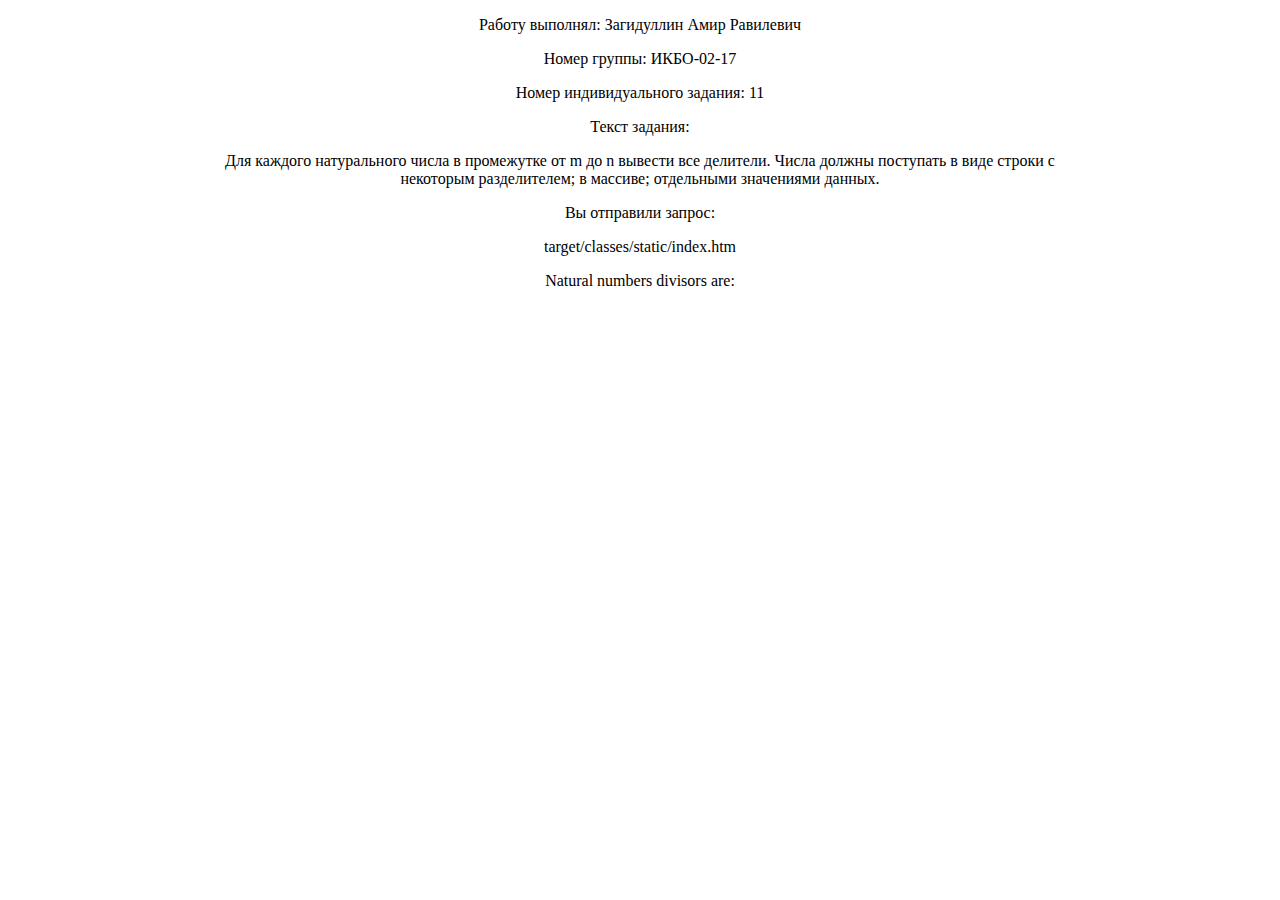
<file: target/classes/static/index.html>
<!DOCTYPE html>
<html lang="en">
<head>
    <meta charset="UTF-8">
    <title>Main</title>
    <script src="DivisorHandler.js"></script>
</head>
<body>



<div style="text-align: center">
    <p>Работу выполнял: Загидуллин Амир Равилевич</p>
    <p>Номер группы: ИКБО-02-17</p>
    <p>Номер индивидуального задания: 11</p>
    <p>Текст задания: </p>
    <div style="width: 70%; text-align: center; margin: 0 auto;">
        Для каждого натурального числа в промежутке от m до n вывести все делители.
        Числа должны поступать в виде строки с некоторым разделителем;
        в массиве;
        отдельными значениями данных.
    </div>
    <div id="request_container">
        <p>Вы отправили запрос:</p>
        <p id="request_text"></p>
    </div>
    <p>Natural numbers divisors are: </p>
    <div id="result_container" style="width: 60%; text-align: center; margin: 0 auto">

    </div>
</div>
<script>init()</script>
</body>
</html>
</file>
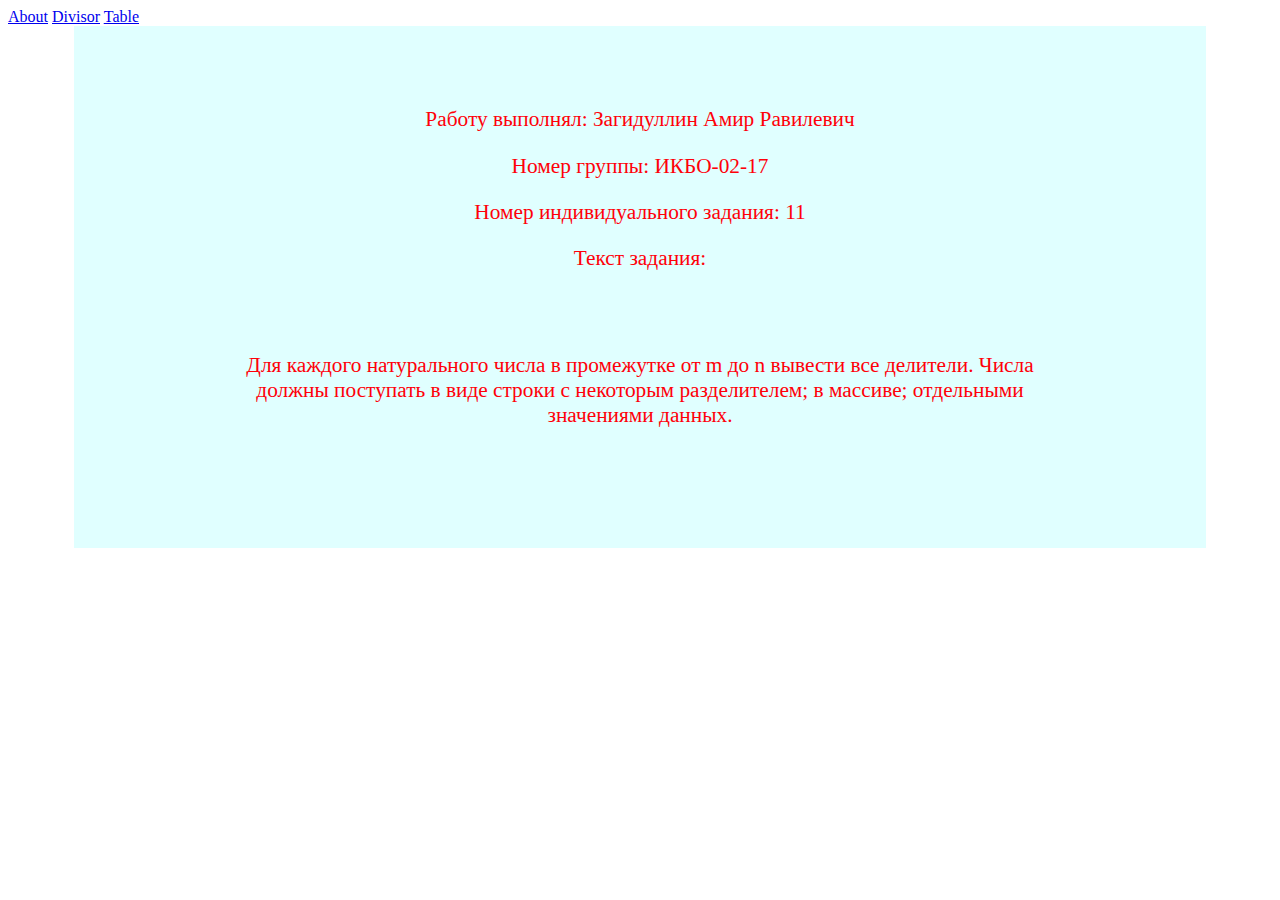
<file: target/classes/static/about.html>
<!DOCTYPE html>
<html lang="en">
<head>
    <meta charset="UTF-8">
    <title>Main</title>
    <link rel="stylesheet" href="base.css">

</head>
<body>
<div>
    <a href="about.html">About</a>
    <a href="Divisor.html">Divisor</a>
    <a href="table.html">Table</a>
</div>
<div class="container">
    <p>Работу выполнял: Загидуллин Амир Равилевич</p>
    <p>Номер группы: ИКБО-02-17</p>
    <p>Номер индивидуального задания: 11</p>
    <p>Текст задания: </p>
    <div class="container">
        Для каждого натурального числа в промежутке от m до n вывести все делители.
        Числа должны поступать в виде строки с некоторым разделителем;
        в массиве;
        отдельными значениями данных.
    </div>
</div>
</body>
</html>
</file>
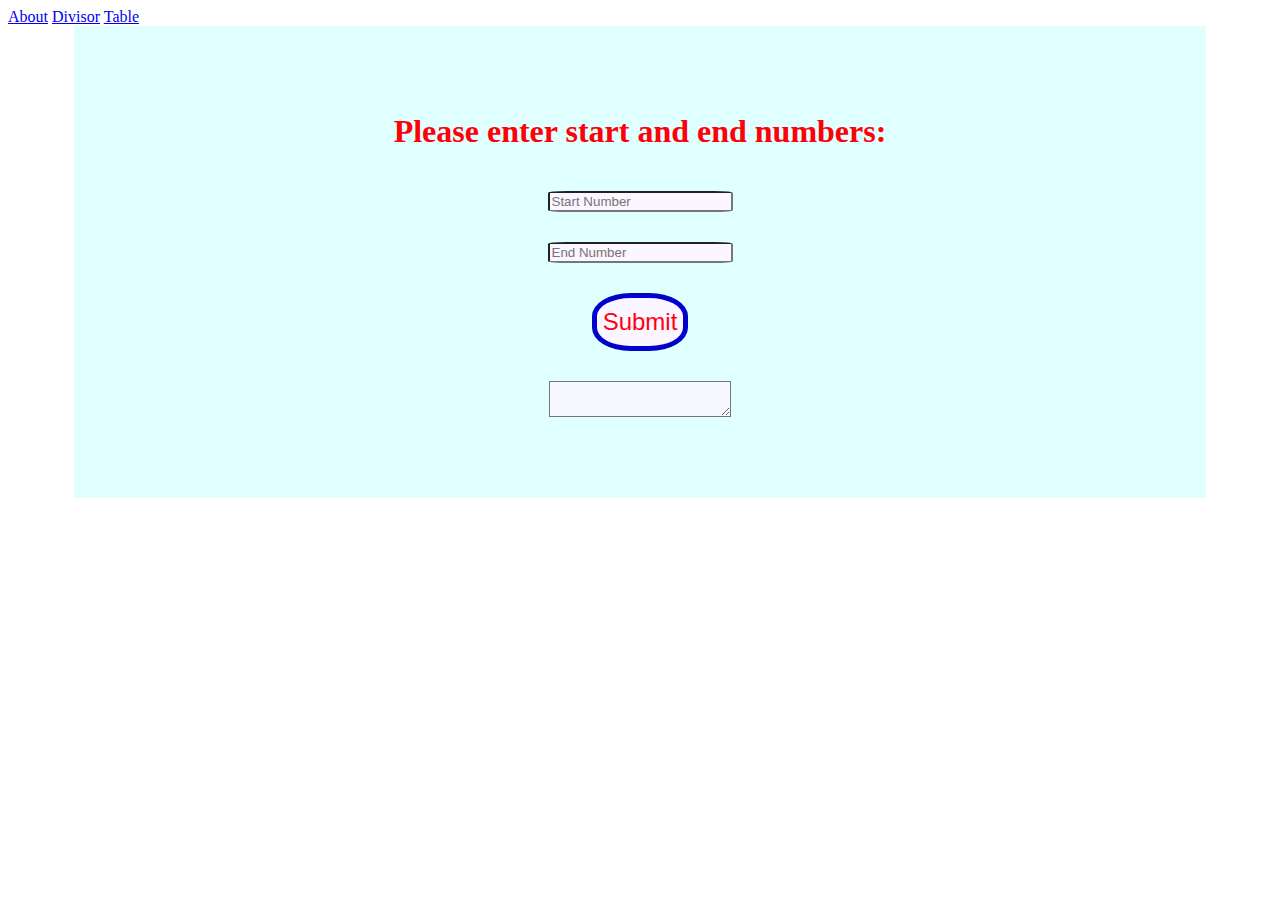
<file: target/classes/static/Divisor.html>
<!DOCTYPE html>
<html lang="en">
<head>
    <meta charset="UTF-8">
    <title>Divisor</title>
    <link rel="stylesheet" href="base.css">
    <script src="DivisorHandler.js"></script>
</head>
<body>

<div>
    <a href="about.html">About</a>
    <a href="Divisor.html">Divisor</a>
    <a href="table.html">Table</a>
</div>
<div class="container">
    <h2>Please enter start and end numbers:</h2>
    <input type="number" id="start_input" placeholder="Start Number" class="input_field">
    <br>
    <input type="number" id="end_input" placeholder="End Number" class="input_field">
    <br>
    <button id="submit_button" class="submit" onclick="submitRequest()">Submit</button>
    <br>
    <textarea id="response_area" class="response_area"></textarea>
</div>
</body>
</html>
</file>
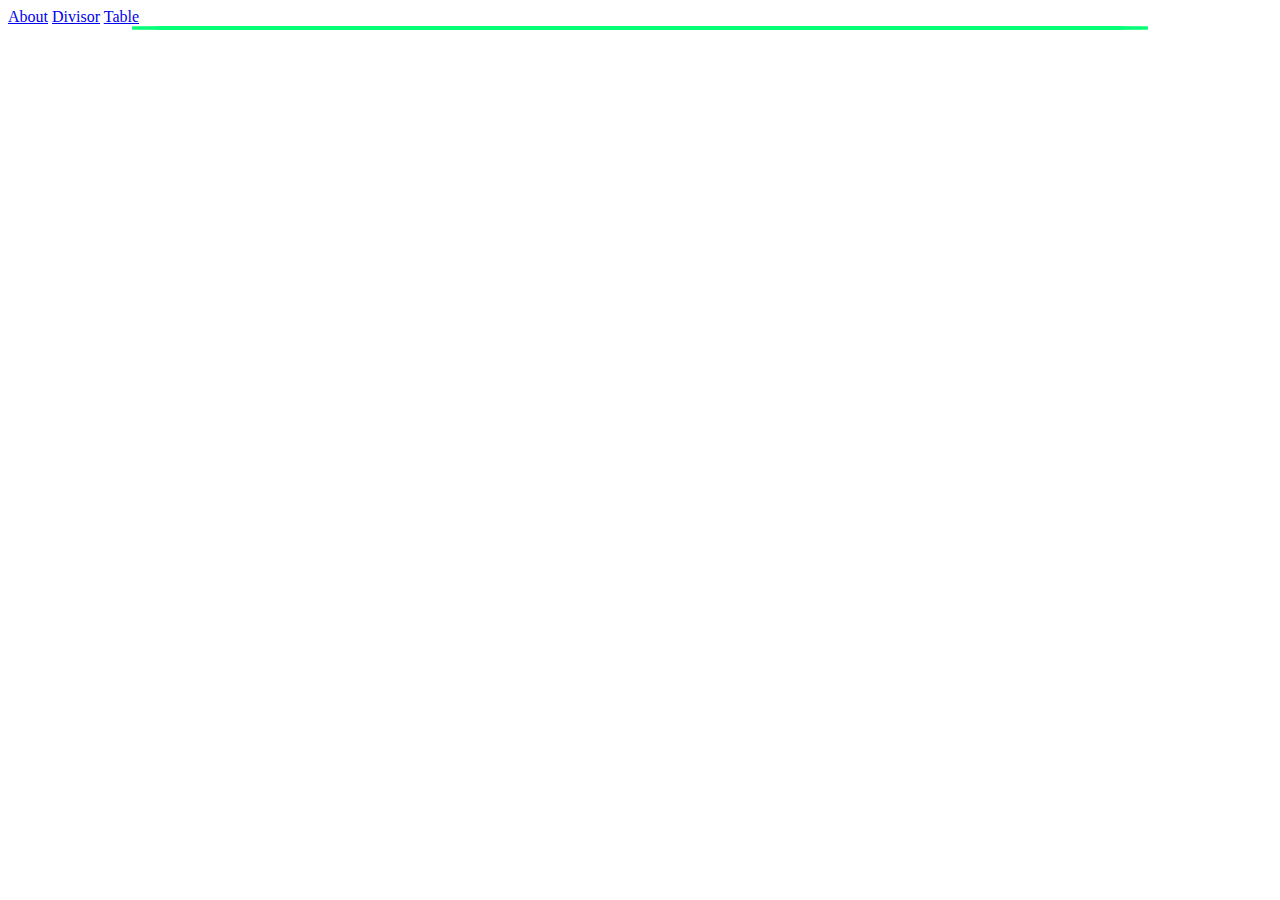
<file: target/classes/static/table.html>
<!DOCTYPE html>
<html lang="en">
<head>
    <meta charset="UTF-8">
    <title>Table</title>
    <link rel="stylesheet" href="table.css">

</head>
<body>
<div>
    <a href="about.html">About</a>
    <a href="Divisor.html">Divisor</a>
    <a href="table.html">Table</a>
</div>
<div id="main_container">
    <div id="container" class="container">
    </div>
</div>
<script src="table.js"></script>
<script>fillTable()</script>
</body>
</html>
</file>
<file: target/classes/static/base.css>
.container{
    text-align: center;
    width: 80%;
    margin: 0 auto;
    background-color: lightcyan;
    color: #ff0009;
    font-size: 16pt;
    height: 80%;
    padding: 60px;
}
.input_field{
    background-color: #fbf6ff;
    color: #000d52;
    border-radius: 10%;
    margin-top: 15px;
    margin-bottom: 15px;
}
.submit{
    background-color: #fbf6ff;
    border: 5px solid #0003ca;
    border-radius: 40%;
    color: #ff0011;
    padding-top: 10px;
    padding-bottom: 10px;
    font-size: 18pt;
    margin-top: 15px;
    margin-bottom: 15px;
}
.response_area{
    background-color: ghostwhite;
    color: black;
    margin-top: 15px;
    margin-bottom: 15px;
}
</file>
<file: target/classes/static/table.css>
.delete{
    border-radius: 50%;
    background-color: #ff193f;
    color: ghostwhite;
    border: 4px solid ghostwhite;
    size: 32px;
}

.alter{
    border-radius: 50%;
    background-color: #27f7ff;
    color: ghostwhite;
    border: 4px solid ghostwhite;
    size: 32px;
}

.tbl{
    background-color: #e8ffec;
    text-align: center;
    margin: 0 auto;


}

.container{
    text-align: center;
    margin: 0 auto;
    width: 80%;
    background-color: #e8ffec;
    border-radius: 10%;
    border: 2px solid #04ff76;

}
.input{
    margin-top: 10px;
    margin-bottom: 10px;
    border-radius: 20%;
    padding-top: 5px;
    padding-bottom: 5px;
    color: #000d52;
    width: 300px;
}
.button{
    border-radius: 15%;
    background-color: #8bff21;
    color: #ff0011;
    margin-top: 20px;
    margin-bottom: 20px;
    padding-top: 10px;
    padding-bottom: 10px;

}
</file>
